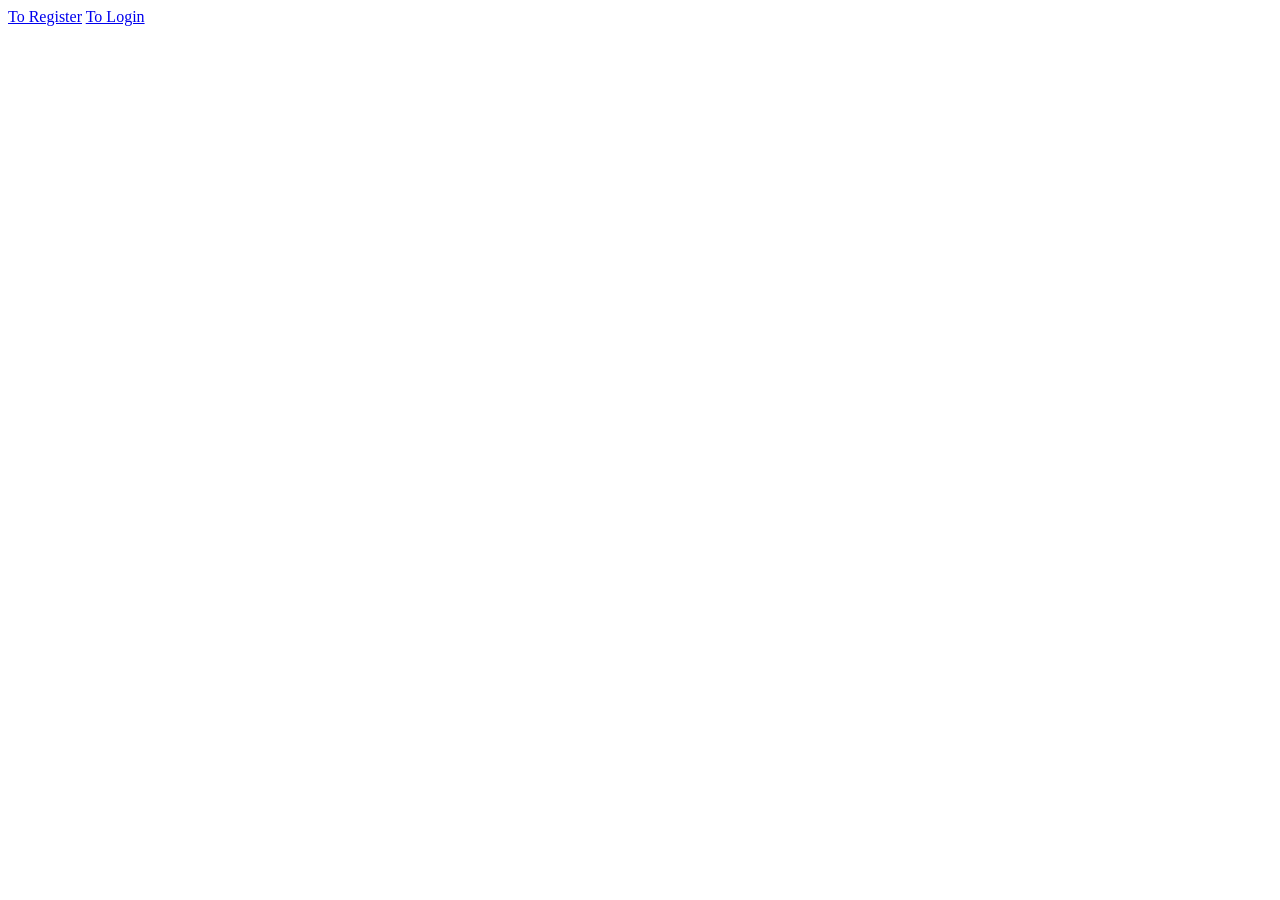
<file: Python Flask/registerLogin/templates/index.html>
<!DOCTYPE html>
<html lang="en">
<head>
    <meta charset="UTF-8">
    <meta name="viewport" content="width=device-width, initial-scale=1.0">
    <title>Home Page</title>
</head>
<body>
    <div class="reg-login-container">
        <a href="/reg">To Register</a>
        <a href="/login">To Login</a>
    </div>
</body>
</html>
</file>
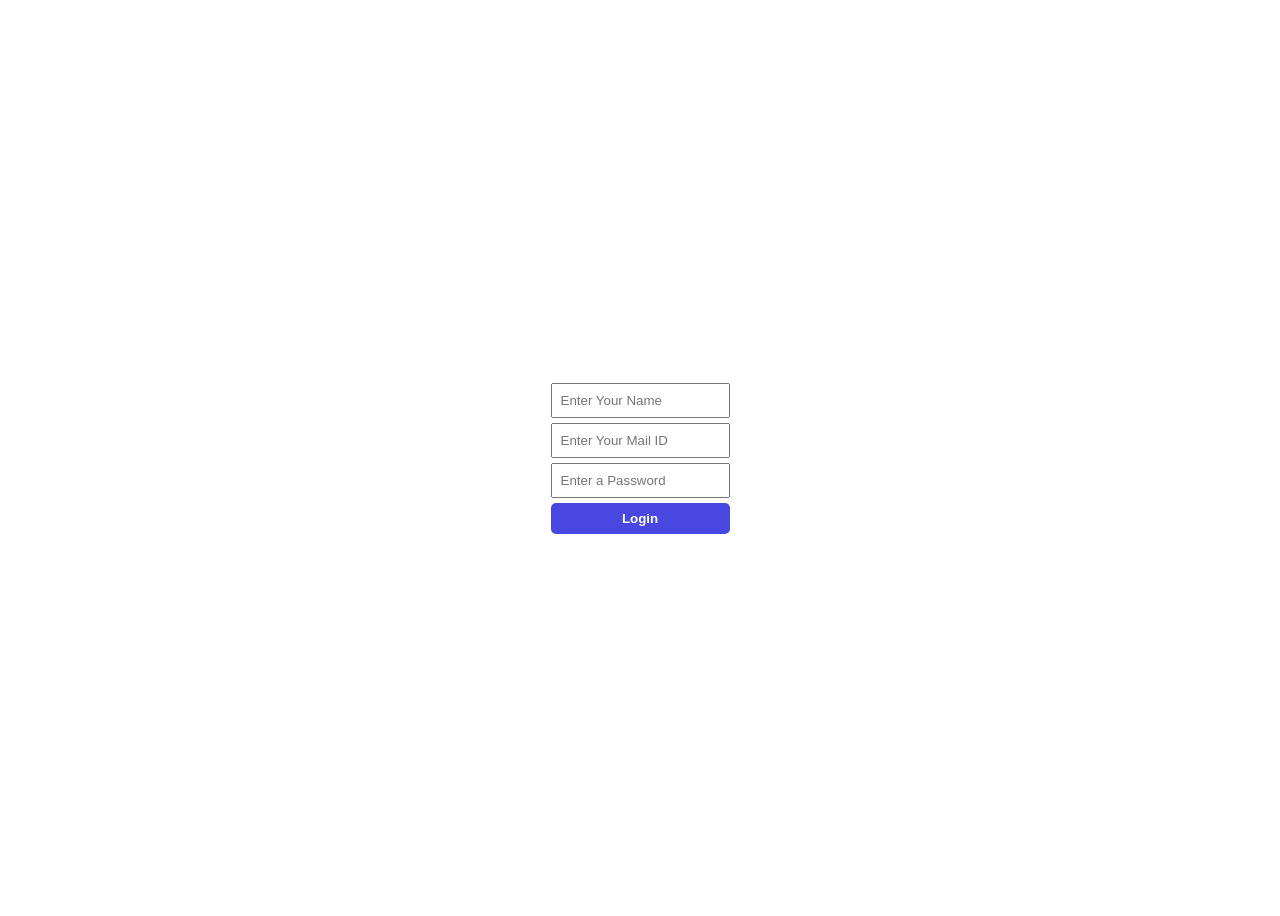
<file: Python Flask/registerLogin/templates/login.html>
<!DOCTYPE html>
<html lang="en">
<head>
    <meta charset="UTF-8">
    <meta name="viewport" content="width=device-width, initial-scale=1.0">
    <title>Login Page</title>
    <style>
        body{
            display: flex;
            justify-content: center;
            align-items: center;
            min-height: 100vh;
        }
        #con{
            max-width: 500px;
            border: 2px solid black;
        }
        input{
            display: block;
            padding: 8px;
            width: 80%;
            margin-top: 5px;
            margin-left: 10px;
        }
        #btn{
            display: block;
            margin-top: 5px;
            margin-left: 10px;
            margin-bottom: 5px;
            width: 90%;
            padding: 8px;
            background-color: hsl(240, 71%, 58%);
            color: white;
            border-radius: 5px;
            border:none;
            font-weight: bold;
        }
    </style>
</head>
<body>
    <div class="container">
        <form action="/login" method="post">
            <input type="text" placeholder="Enter Your Name" name ="userName">
            <input type="email" placeholder="Enter Your Mail ID " name="userMail">
            <input type="password" placeholder="Enter a Password" name="password">
            <button type="submit" id="btn">Login</button>
        </form>
    </div>
</body>
</html>
</file>
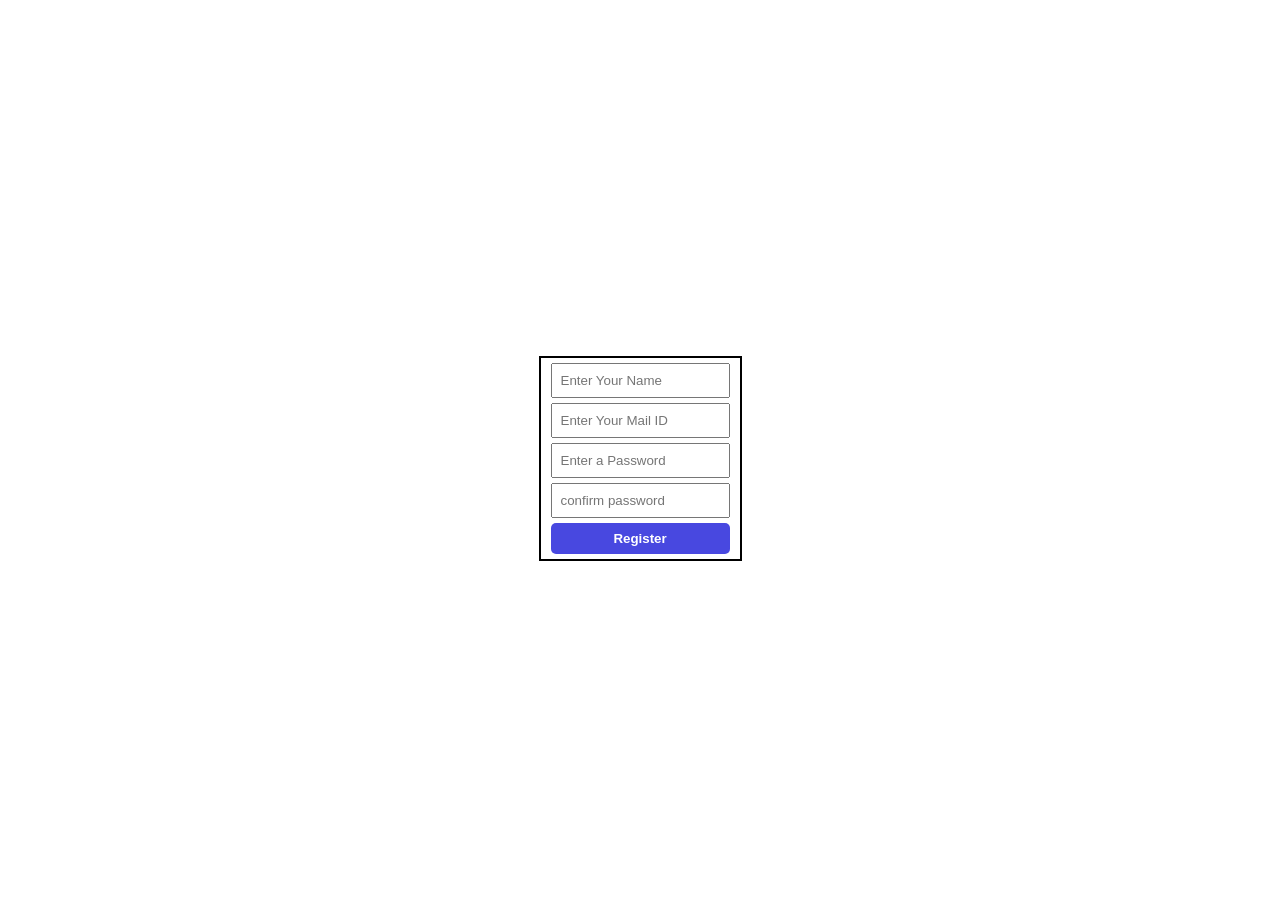
<file: Python Flask/registerLogin/templates/register.html>
<!DOCTYPE html>
<html lang="en">
<head>
    <meta charset="UTF-8">
    <meta name="viewport" content="width=device-width, initial-scale=1.0">
    <title>Regisration Page</title>
    <style>
        body{
            display: flex;
            justify-content: center;
            align-items: center;
            min-height: 100vh;
        }
        #con{
            max-width: 500px;
            border: 2px solid black;
        }
        input{
            display: block;
            padding: 8px;
            width: 80%;
            margin-top: 5px;
            margin-left: 10px;
        }
        #btn{
            display: block;
            margin-top: 5px;
            margin-left: 10px;
            margin-bottom: 5px;
            width: 90%;
            padding: 8px;
            background-color: hsl(240, 71%, 58%);
            color: white;
            border-radius: 5px;
            border:none;
            font-weight: bold;
        }
    </style>
</head>
<body>
    <div class="container" id="con">
        <form action="/reg" method="post">
            <input type="text" placeholder="Enter Your Name" name ="userName">
            <input type="email" placeholder="Enter Your Mail ID " name="userMail">
            <input type="password" placeholder="Enter a Password" name="password">
            <input type="password" placeholder="confirm password" name="confirmPassword">
            <button type="submit" id="btn">Register</button>
        </form>
    </div>
</body>
</html>
</file>
